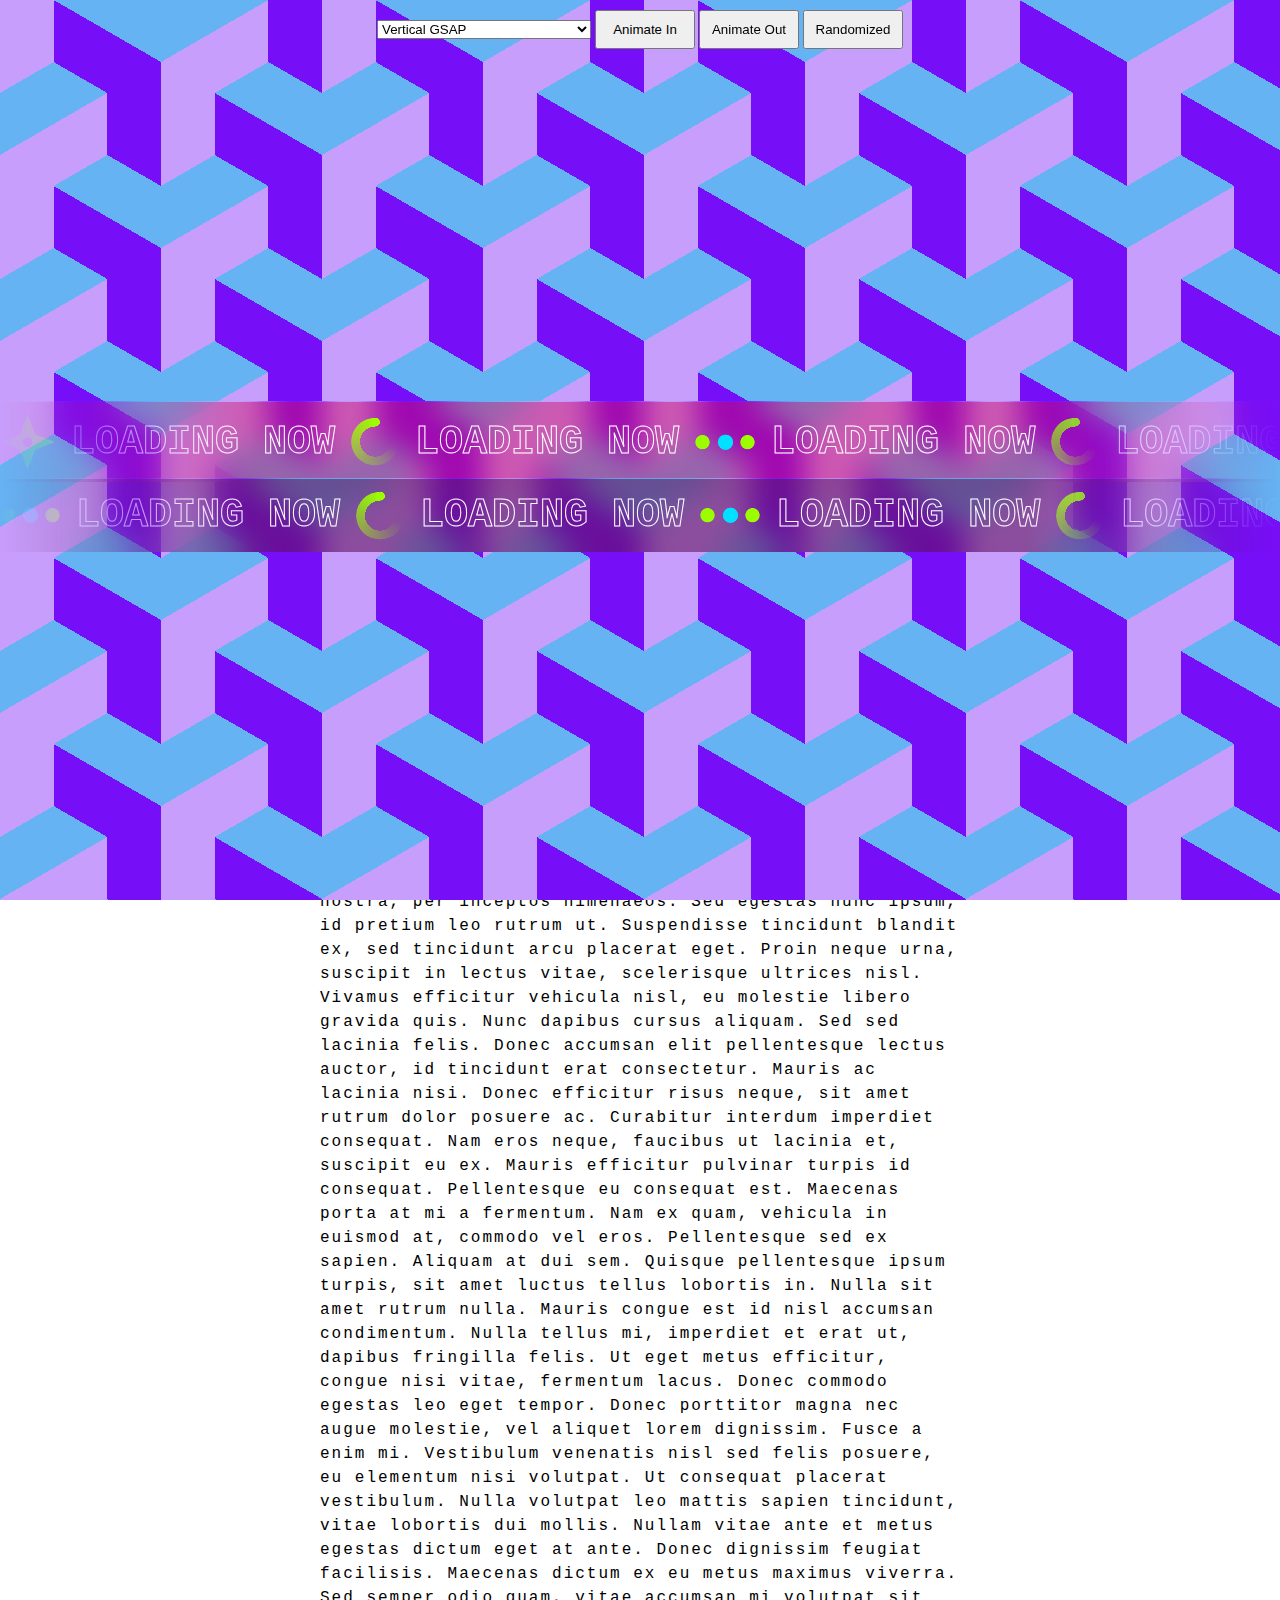
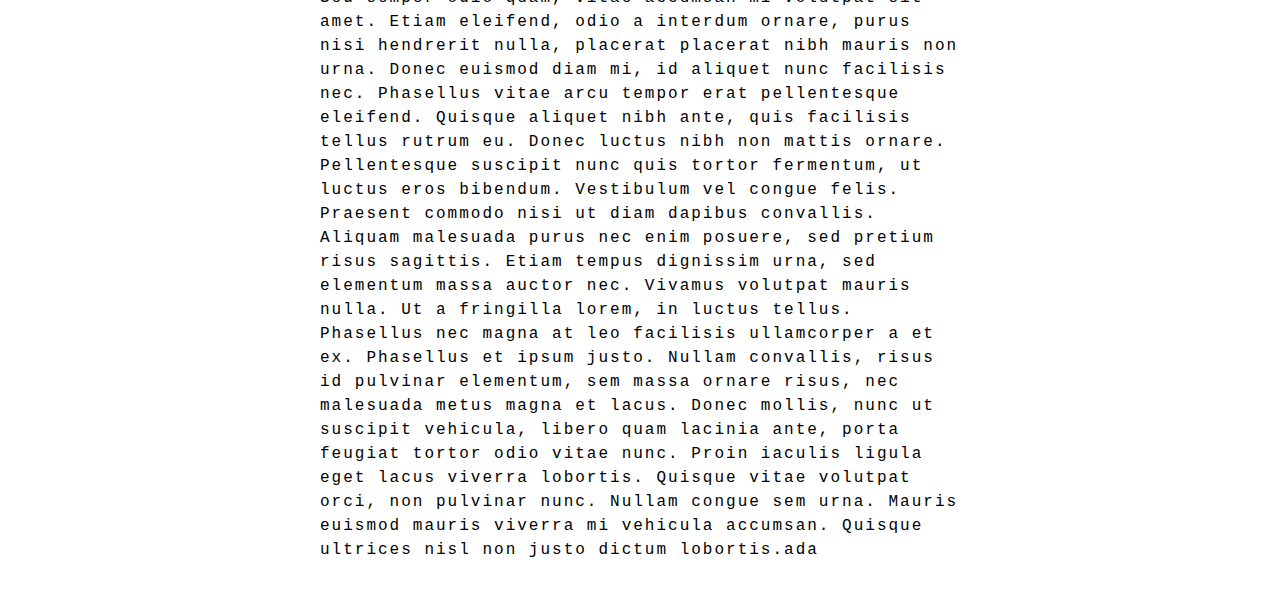
<file: index.html>
<!DOCTYPE html>
<html lang="en">
  <head>
    <meta charset="UTF-8" />
    <meta name="viewport" content="width=device-width, initial-scale=1.0" />
    <title>Document</title>
    <link rel="stylesheet" href="preloader/css/style.css" />
  </head>
  <body>
    <div id="preloader">
      <!-- We will have 5 Layer of Covers , Last Cover is the main preloader cover-->
      <div class="cover-container">
        <div class="cover cover1 design2 color10">
          <section class="marquee1 marquee marquee_performa">
            <ul class="marquee__content">
              <li class="spinner30 spinner"></li>
              <li class="spinner12 spinner"></li>
              <li class="spinner30 spinner"></li>
              <li class="spinner12 spinner"></li>
              <li class="spinner30 spinner"></li>
              <li class="spinner12 spinner"></li>
              <li class="spinner30 spinner"></li>
              <li class="spinner12 spinner"></li>
            </ul>
            <ul aria-hidden="true" class="marquee__content">
              <li class="spinner30 spinner"></li>
              <li class="spinner12 spinner"></li>
              <li class="spinner30 spinner"></li>
              <li class="spinner12 spinner"></li>
              <li class="spinner30 spinner"></li>
              <li class="spinner12 spinner"></li>
              <li class="spinner30 spinner"></li>
              <li class="spinner12 spinner"></li>
            </ul>
          </section>
          <section class="marquee2 marquee marquee_performa marquee--reverse">
            <ul class="marquee__content">
              <li class="spinner30 spinner"></li>
              <li class="spinner12 spinner"></li>
              <li class="spinner30 spinner"></li>
              <li class="spinner12 spinner"></li>
              <li class="spinner30 spinner"></li>
              <li class="spinner12 spinner"></li>
              <li class="spinner30 spinner"></li>
              <li class="spinner12 spinner"></li>
            </ul>
            <ul aria-hidden="true" class="marquee__content">
              <li class="spinner30 spinner"></li>
              <li class="spinner12 spinner"></li>
              <li class="spinner30 spinner"></li>
              <li class="spinner12 spinner"></li>
              <li class="spinner30 spinner"></li>
              <li class="spinner12 spinner"></li>
              <li class="spinner30 spinner"></li>
              <li class="spinner12 spinner"></li>
            </ul>
          </section>
        </div>
      </div>
      <div class="cover-container">
        <div class="cover cover2 design12 color16">
          <section class="marquee1 marquee marquee_performa">
            <ul class="marquee__content">
              <li class="spinner30 spinner"></li>
              <li class="spinner12 spinner"></li>
              <li class="spinner30 spinner"></li>
              <li class="spinner12 spinner"></li>
              <li class="spinner30 spinner"></li>
              <li class="spinner12 spinner"></li>
              <li class="spinner30 spinner"></li>
              <li class="spinner12 spinner"></li>
            </ul>
            <ul aria-hidden="true" class="marquee__content">
              <li class="spinner30 spinner"></li>
              <li class="spinner12 spinner"></li>
              <li class="spinner30 spinner"></li>
              <li class="spinner12 spinner"></li>
              <li class="spinner30 spinner"></li>
              <li class="spinner12 spinner"></li>
              <li class="spinner30 spinner"></li>
              <li class="spinner12 spinner"></li>
            </ul>
          </section>
          <section class="marquee2 marquee marquee_performa marquee--reverse">
            <ul class="marquee__content">
              <li class="spinner30 spinner"></li>
              <li class="spinner12 spinner"></li>
              <li class="spinner30 spinner"></li>
              <li class="spinner12 spinner"></li>
              <li class="spinner30 spinner"></li>
              <li class="spinner12 spinner"></li>
              <li class="spinner30 spinner"></li>
              <li class="spinner12 spinner"></li>
            </ul>
            <ul aria-hidden="true" class="marquee__content">
              <li class="spinner30 spinner"></li>
              <li class="spinner12 spinner"></li>
              <li class="spinner30 spinner"></li>
              <li class="spinner12 spinner"></li>
              <li class="spinner30 spinner"></li>
              <li class="spinner12 spinner"></li>
              <li class="spinner30 spinner"></li>
              <li class="spinner12 spinner"></li>
            </ul>
          </section>
        </div>
      </div>
      <div class="cover-container">
        <div class="cover cover3 design18 color18">
          <section class="marquee1 marquee marquee_performa">
            <ul class="marquee__content">
              <li class="spinner17 spinner"></li>
              <li class="spinner12 spinner"></li>
              <li class="spinner6 spinner"></li>
              <li class="spinner12 spinner"></li>
              <li class="spinner25 spinner"></li>
              <li class="spinner12 spinner"></li>
              <li class="spinner6 spinner"></li>
              <li class="spinner12 spinner"></li>
            </ul>
            <ul aria-hidden="true" class="marquee__content">
              <li class="spinner17 spinner"></li>
              <li class="spinner12 spinner"></li>
              <li class="spinner6 spinner"></li>
              <li class="spinner12 spinner"></li>
              <li class="spinner25 spinner"></li>
              <li class="spinner12 spinner"></li>
              <li class="spinner6 spinner"></li>
              <li class="spinner12 spinner"></li>
            </ul>
          </section>
          <section class="marquee2 marquee marquee_performa marquee--reverse">
            <ul class="marquee__content">
              <li class="spinner17 spinner"></li>
              <li class="spinner12 spinner"></li>
              <li class="spinner6 spinner"></li>
              <li class="spinner12 spinner"></li>
              <li class="spinner25 spinner"></li>
              <li class="spinner12 spinner"></li>
              <li class="spinner6 spinner"></li>
              <li class="spinner12 spinner"></li>
            </ul>
            <ul aria-hidden="true" class="marquee__content">
              <li class="spinner17 spinner"></li>
              <li class="spinner12 spinner"></li>
              <li class="spinner6 spinner"></li>
              <li class="spinner12 spinner"></li>
              <li class="spinner25 spinner"></li>
              <li class="spinner12 spinner"></li>
              <li class="spinner6 spinner"></li>
              <li class="spinner12 spinner"></li>
            </ul>
          </section>
        </div>
      </div>
      <div class="cover-container">
        <div class="cover cover4 design14 color5">
          <section class="marquee1 marquee marquee_performa">
            <ul class="marquee__content">
              <li class="spinner17 spinner"></li>
              <li class="spinner12 spinner"></li>
              <li class="spinner6 spinner"></li>
              <li class="spinner12 spinner"></li>
              <li class="spinner25 spinner"></li>
              <li class="spinner12 spinner"></li>
              <li class="spinner6 spinner"></li>
              <li class="spinner12 spinner"></li>
            </ul>
            <ul aria-hidden="true" class="marquee__content">
              <li class="spinner17 spinner"></li>
              <li class="spinner12 spinner"></li>
              <li class="spinner6 spinner"></li>
              <li class="spinner12 spinner"></li>
              <li class="spinner25 spinner"></li>
              <li class="spinner12 spinner"></li>
              <li class="spinner6 spinner"></li>
              <li class="spinner12 spinner"></li>
            </ul>
          </section>
          <section class="marquee2 marquee marquee_performa marquee--reverse">
            <ul class="marquee__content">
              <li class="spinner17 spinner"></li>
              <li class="spinner12 spinner"></li>
              <li class="spinner6 spinner"></li>
              <li class="spinner12 spinner"></li>
              <li class="spinner25 spinner"></li>
              <li class="spinner12 spinner"></li>
              <li class="spinner6 spinner"></li>
              <li class="spinner12 spinner"></li>
            </ul>
            <ul aria-hidden="true" class="marquee__content">
              <li class="spinner17 spinner"></li>
              <li class="spinner12 spinner"></li>
              <li class="spinner6 spinner"></li>
              <li class="spinner12 spinner"></li>
              <li class="spinner25 spinner"></li>
              <li class="spinner12 spinner"></li>
              <li class="spinner6 spinner"></li>
              <li class="spinner12 spinner"></li>
            </ul>
          </section>
        </div>
      </div>
      <div class="cover-container">
        <div class="cover cover5 design3 color16">
          <section class="marquee1 marquee marquee_performa">
            <ul class="marquee__content">
              <li class="spinner17 spinner"></li>
              <li class="spinner12 spinner"></li>
              <li class="spinner6 spinner"></li>
              <li class="spinner12 spinner"></li>
              <li class="spinner21 spinner"></li>
              <li class="spinner12 spinner"></li>
              <li class="spinner6 spinner"></li>
              <li class="spinner12 spinner"></li>
            </ul>
            <ul aria-hidden="true" class="marquee__content">
              <li class="spinner17 spinner"></li>
              <li class="spinner12 spinner"></li>
              <li class="spinner6 spinner"></li>
              <li class="spinner12 spinner"></li>
              <li class="spinner21 spinner"></li>
              <li class="spinner12 spinner"></li>
              <li class="spinner6 spinner"></li>
              <li class="spinner12 spinner"></li>
            </ul>
          </section>
          <section class="marquee2 marquee marquee_performa marquee--reverse">
            <ul class="marquee__content">
              <li class="spinner21 spinner"></li>
              <li class="spinner12 spinner"></li>
              <li class="spinner6 spinner"></li>
              <li class="spinner12 spinner"></li>
              <li class="spinner21 spinner"></li>
              <li class="spinner12 spinner"></li>
              <li class="spinner6 spinner"></li>
              <li class="spinner12 spinner"></li>
            </ul>
            <ul aria-hidden="true" class="marquee__content">
              <li class="spinner21 spinner"></li>
              <li class="spinner12 spinner"></li>
              <li class="spinner6 spinner"></li>
              <li class="spinner12 spinner"></li>
              <li class="spinner21 spinner"></li>
              <li class="spinner12 spinner"></li>
              <li class="spinner6 spinner"></li>
              <li class="spinner12 spinner"></li>
            </ul>
          </section>
        </div>
      </div>

      <!-- SVG Collection ( We will use GSAP to properly mask our preloader with SVG Below )-->
      <svg id="preloader-svg">
        <mask id="mask-circle-svg">
          <circle
            id="mask-circle1"
            class="mask-circle"
            cx="50vw"
            cy="50vh"
            r="5%"
            fill="none"
            stroke="#FFF"
            stroke-width="10%"
          />
          <circle
            id="mask-circle2"
            class="mask-circle"
            cx="50vw"
            cy="50vh"
            r="15%"
            fill="none"
            stroke="#FFF"
            stroke-width="11%"
          />
          <circle
            id="mask-circle3"
            class="mask-circle"
            cx="50vw"
            cy="50vh"
            r="25%"
            fill="none"
            stroke="#FFF"
            stroke-width="11%"
          />
          <circle
            id="mask-circle4"
            class="mask-circle"
            cx="50vw"
            cy="50vh"
            r="35%"
            fill="none"
            stroke="#FFF"
            stroke-width="11%"
          />
          <circle
            id="mask-circle5"
            class="mask-circle"
            cx="50vw"
            cy="50vh"
            r="45%"
            fill="none"
            stroke="#FFF"
            stroke-width="11%"
          />
          <circle
            id="mask-circle6"
            class="mask-circle"
            cx="50vw"
            cy="50vh"
            r="55%"
            fill="none"
            stroke="#FFF"
            stroke-width="11%"
          />
          <circle
            id="mask-circle7"
            class="mask-circle"
            cx="50vw"
            cy="50vh"
            r="65%"
            fill="none"
            stroke="#FFF"
            stroke-width="11%"
          />
        </mask>

        <mask id="mask-vertical-svg">
           
          <line
            id="mask-vertical1"
            class="mask-vertical"
            x1="5vw"
            y1="0vh"
            x2="5vw"
            y2="100vh"
            stroke="#FFF"
            stroke-width="10.1vw"
          />
          <line
            id="mask-vertical2"
            class="mask-vertical"
            x1="15vw"
            y1="0vh"
            x2="15vw"
            y2="100vh"
            stroke="#FFF"
            stroke-width="10.1vw"
          />
          <line
            id="mask-vertical3"
            class="mask-vertical"
            x1="25vw"
            y1="0vh"
            x2="25vw"
            y2="100vh"
            stroke="#FFF"
            stroke-width="10.1vw"
          />
          <line
            id="mask-vertical4"
            class="mask-vertical"
            x1="35vw"
            y1="0vh"
            x2="35vw"
            y2="100vh"
            stroke="#FFF"
            stroke-width="10.1vw"
          />
          <line
            id="mask-vertical5"
            class="mask-vertical"
            x1="45vw"
            y1="0vh"
            x2="45vw"
            y2="100vh"
            stroke="#FFF"
            stroke-width="10.1vw"
          />
          <line
            id="mask-vertical6"
            class="mask-vertical"
            x1="55vw"
            y1="0vh"
            x2="55vw"
            y2="100vh"
            stroke="#FFF"
            stroke-width="10.1vw"
          />
          <line
            id="mask-vertical7"
            class="mask-vertical"
            x1="65vw"
            y1="0vh"
            x2="65vw"
            y2="100vh"
            stroke="#FFF"
            stroke-width="10.1vw"
          />
          <line
            id="mask-vertical8"
            class="mask-vertical"
            x1="75vw"
            y1="0vh"
            x2="75vw"
            y2="100vh"
            stroke="#FFF"
            stroke-width="10.1vw"
          />
          <line
            id="mask-vertical9"
            class="mask-vertical"
            x1="85vw"
            y1="0vh"
            x2="85vw"
            y2="100vh"
            stroke="#FFF"
            stroke-width="10.1vw"
          />
          <line
            id="mask-vertical10"
            class="mask-vertical"
            x1="95vw"
            y1="0vh"
            x2="95vw"
            y2="100vh"
            stroke="#FFF"
            stroke-width="10.1vw"
          />
        </mask>

        <mask id="mask-horizontal-svg">
          <line
            id="mask-horizontal1"
            class="mask-horizontal"
            x1="0vw"
            y1="5vh"
            x2="100vw"
            y2="5vh"
            stroke="#FFF"
            stroke-width="10.1vh"
          />
          <line
            id="mask-horizontal2"
            class="mask-horizontal"
            x1="0vw"
            y1="15vh"
            x2="100vw"
            y2="15vh"
            stroke="#FFF"
            stroke-width="10.1vh"
          />
          <line
            id="mask-horizontal3"
            class="mask-horizontal"
            x1="0vw"
            y1="25vh"
            x2="100vw"
            y2="25vh"
            stroke="#FFF"
            stroke-width="10.1vh"
          />
          <line
            id="mask-horizontal4"
            class="mask-horizontal"
            x1="0vw"
            y1="35vh"
            x2="100vw"
            y2="35vh"
            stroke="#FFF"
            stroke-width="10.1vh"
          />
          <line
            id="mask-horizontal5"
            class="mask-horizontal"
            x1="0vw"
            y1="45vh"
            x2="100vw"
            y2="45vh"
            stroke="#FFF"
            stroke-width="10.1vh"
          />
          <line
            id="mask-horizontal6"
            class="mask-horizontal"
            x1="0vw"
            y1="55vh"
            x2="100vw"
            y2="55vh"
            stroke="#FFF"
            stroke-width="10.1vh"
          />
          <line
            id="mask-horizontal7"
            class="mask-horizontal"
            x1="0vw"
            y1="65vh"
            x2="100vw"
            y2="65vh"
            stroke="#FFF"
            stroke-width="10.1vh"
          />
          <line
            id="mask-horizontal8"
            class="mask-horizontal"
            x1="0vw"
            y1="75vh"
            x2="100vw"
            y2="75vh"
            stroke="#FFF"
            stroke-width="10.1vh"
          />
          <line
            id="mask-horizontal9"
            class="mask-horizontal"
            x1="0vw"
            y1="85vh"
            x2="100vw"
            y2="85vh"
            stroke="#FFF"
            stroke-width="10.1vh"
          />
          <line
            id="mask-horizontal10"
            class="mask-horizontal"
            x1="0vw"
            y1="95vh"
            x2="100vw"
            y2="95vh"
            stroke="#FFF"
            stroke-width="10.1vh"
          />
        </mask>

        <mask id="mask-diagonal-left-svg">
          <line
            id="mask-diagonal-left1"
            class="mask-diagonal-left"
            x1="-5vw"
            y1="90vh"
            x2="10vw"
            y2="105vh"
            stroke="#FFF"
            stroke-width="10vw"
          />
          <line
            id="mask-diagonal-left2"
            class="mask-diagonal-left"
            x1="-5vw"
            y1="80vh"
            x2="20vw"
            y2="105vh"
            stroke="#FFF"
            stroke-width="10vw"
          />
          <line
            id="mask-diagonal-left3"
            class="mask-diagonal-left"
            x1="-5vw"
            y1="70vh"
            x2="30vw"
            y2="105vh"
            stroke="#FFF"
            stroke-width="10vw"
          />
          <line
            id="mask-diagonal-left4"
            class="mask-diagonal-left"
            x1="-5vw"
            y1="60vh"
            x2="40vw"
            y2="105vh"
            stroke="#FFF"
            stroke-width="10vw"
          />
          <line
            id="mask-diagonal-left5"
            class="mask-diagonal-left"
            x1="-5vw"
            y1="50vh"
            x2="50vw"
            y2="105vh"
            stroke="#FFF"
            stroke-width="10vw"
          />
          <line
            id="mask-diagonal-left6"
            class="mask-diagonal-left"
            x1="-5vw"
            y1="40vh"
            x2="60vw"
            y2="105vh"
            stroke="#FFF"
            stroke-width="10vw"
          />
          <line
            id="mask-diagonal-left7"
            class="mask-diagonal-left"
            x1="-5vw"
            y1="30vh"
            x2="70vw"
            y2="105vh"
            stroke="#FFF"
            stroke-width="10vw"
          />
          <line
            id="mask-diagonal-left8"
            class="mask-diagonal-left"
            x1="-5vw"
            y1="20vh"
            x2="80vw"
            y2="105vh"
            stroke="#FFF"
            stroke-width="10vw"
          />
          <line
            id="mask-diagonal-left9"
            class="mask-diagonal-left"
            x1="-5vw"
            y1="10vh"
            x2="90vw"
            y2="105vh"
            stroke="#FFF"
            stroke-width="10vw"
          />
          <line
            id="mask-diagonal-left10"
            class="mask-diagonal-left"
            x1="-5vw"
            y1="0vh"
            x2="100vw"
            y2="105vh"
            stroke="#FFF"
            stroke-width="10vw"
          />
          <line
            id="mask-diagonal-left11"
            class="mask-diagonal-left"
            x1="0vw"
            y1="-5vh"
            x2="105vw"
            y2="100vh"
            stroke="#FFF"
            stroke-width="10vw"
          />
          <line
            id="mask-diagonal-left12"
            class="mask-diagonal-left"
            x1="10vw"
            y1="-5vh"
            x2="105vw"
            y2="90vh"
            stroke="#FFF"
            stroke-width="10vw"
          />
          <line
            id="mask-diagonal-left13"
            class="mask-diagonal-left"
            x1="20vw"
            y1="-5vh"
            x2="105vw"
            y2="80vh"
            stroke="#FFF"
            stroke-width="10vw"
          />
          <line
            id="mask-diagonal-left14"
            class="mask-diagonal-left"
            x1="30vw"
            y1="-5vh"
            x2="105vw"
            y2="70vh"
            stroke="#FFF"
            stroke-width="10vw"
          />
          <line
            id="mask-diagonal-left15"
            class="mask-diagonal-left"
            x1="40vw"
            y1="-5vh"
            x2="105vw"
            y2="60vh"
            stroke="#FFF"
            stroke-width="10vw"
          />
          <line
            id="mask-diagonal-left16"
            class="mask-diagonal-left"
            x1="50vw"
            y1="-5vh"
            x2="105vw"
            y2="50vh"
            stroke="#FFF"
            stroke-width="10vw"
          />
          <line
            id="mask-diagonal-left17"
            class="mask-diagonal-left"
            x1="60vw"
            y1="-5vh"
            x2="105vw"
            y2="40vh"
            stroke="#FFF"
            stroke-width="10vw"
          />
          <line
            id="mask-diagonal-left18"
            class="mask-diagonal-left"
            x1="70vw"
            y1="-5vh"
            x2="105vw"
            y2="30vh"
            stroke="#FFF"
            stroke-width="10vw"
          />
          <line
            id="mask-diagonal-left19"
            class="mask-diagonal-left"
            x1="80vw"
            y1="-5vh"
            x2="105vw"
            y2="20vh"
            stroke="#FFF"
            stroke-width="10vw"
          />
          <line
            id="mask-diagonal-left20"
            class="mask-diagonal-left"
            x1="90vw"
            y1="-5vh"
            x2="105vw"
            y2="10vh"
            stroke="#FFF"
            stroke-width="10vw"
          />
        </mask>

        <!-- Jelek Neh Animasi Diagonal Right ( Jgn Pakai )-->
        <mask id="mask-diagonal-right-svg">
          <line
            id="mask-diagonal-right1"
            class="mask-diagonal-right"
            x1="-5vw"
            y1="10vh"
            x2="105vw"
            y2="-100vh"
            stroke="#FFF"
            stroke-width="10vw"
          />
          <line
            id="mask-diagonal-right2"
            class="mask-diagonal-right"
            x1="-5vw"
            y1="20vh"
            x2="105vw"
            y2="-90vh"
            stroke="#FFF"
            stroke-width="10vw"
          />
          <line
            id="mask-diagonal-right3"
            class="mask-diagonal-right"
            x1="-5vw"
            y1="30vh"
            x2="105vw"
            y2="-80vh"
            stroke="#FFF"
            stroke-width="10vw"
          />
          <line
            id="mask-diagonal-right4"
            class="mask-diagonal-right"
            x1="-5vw"
            y1="40vh"
            x2="105vw"
            y2="-70vh"
            stroke="#FFF"
            stroke-width="10vw"
          />
          <line
            id="mask-diagonal-right5"
            class="mask-diagonal-right"
            x1="-5vw"
            y1="50vh"
            x2="105vw"
            y2="-60vh"
            stroke="#FFF"
            stroke-width="10vw"
          />
          <line
            id="mask-diagonal-right6"
            class="mask-diagonal-right"
            x1="-5vw"
            y1="60vh"
            x2="105vw"
            y2="-50vh"
            stroke="#FFF"
            stroke-width="10vw"
          />
          <line
            id="mask-diagonal-right7"
            class="mask-diagonal-right"
            x1="-5vw"
            y1="70vh"
            x2="105vw"
            y2="-40vh"
            stroke="#FFF"
            stroke-width="10vw"
          />
          <line
            id="mask-diagonal-right8"
            class="mask-diagonal-right"
            x1="-5vw"
            y1="80vh"
            x2="105vw"
            y2="-30vh"
            stroke="#FFF"
            stroke-width="10vw"
          />
          <line
            id="mask-diagonal-right9"
            class="mask-diagonal-right"
            x1="-5vw"
            y1="90vh"
            x2="105vw"
            y2="-20vh"
            stroke="#FFF"
            stroke-width="10vw"
          />
          <line
            id="mask-diagonal-right10"
            class="mask-diagonal-right"
            x1="-5vw"
            y1="100vh"
            x2="105vw"
            y2="-10vh"
            stroke="#FFF"
            stroke-width="10vw"
          />
          <line
            id="mask-diagonal-right11"
            class="mask-diagonal-right"
            x1="-5vw"
            y1="110vh"
            x2="105vw"
            y2="0vh"
            stroke="#FFF"
            stroke-width="10vw"
          />
          <line
            id="mask-diagonal-right12"
            class="mask-diagonal-right"
            x1="-5vw"
            y1="120vh"
            x2="105vw"
            y2="10vh"
            stroke="#FFF"
            stroke-width="10vw"
          />
          <line
            id="mask-diagonal-right13"
            class="mask-diagonal-right"
            x1="-5vw"
            y1="130vh"
            x2="105vw"
            y2="20vh"
            stroke="#FFF"
            stroke-width="10vw"
          />
          <line
            id="mask-diagonal-right14"
            class="mask-diagonal-right"
            x1="-5vw"
            y1="140vh"
            x2="105vw"
            y2="30vh"
            stroke="#FFF"
            stroke-width="10vw"
          />
          <line
            id="mask-diagonal-right15"
            class="mask-diagonal-right"
            x1="-5vw"
            y1="150vh"
            x2="105vw"
            y2="40vh"
            stroke="#FFF"
            stroke-width="10vw"
          />
          <line
            id="mask-diagonal-right16"
            class="mask-diagonal-right"
            x1="-5vw"
            y1="160vh"
            x2="105vw"
            y2="50vh"
            stroke="#FFF"
            stroke-width="10vw"
          />
          <line
            id="mask-diagonal-right17"
            class="mask-diagonal-right"
            x1="-5vw"
            y1="170vh"
            x2="105vw"
            y2="60vh"
            stroke="#FFF"
            stroke-width="10vw"
          />
          <line
            id="mask-diagonal-right18"
            class="mask-diagonal-right"
            x1="-5vw"
            y1="180vh"
            x2="105vw"
            y2="70vh"
            stroke="#FFF"
            stroke-width="10vw"
          />
          <line
            id="mask-diagonal-right19"
            class="mask-diagonal-right"
            x1="-5vw"
            y1="190vh"
            x2="105vw"
            y2="80vh"
            stroke="#FFF"
            stroke-width="10vw"
          />
          <line
            id="mask-diagonal-right20"
            class="mask-diagonal-right"
            x1="-5vw"
            y1="200vh"
            x2="105vw"
            y2="90vh"
            stroke="#FFF"
            stroke-width="10vw"
          />
        </mask>
      </svg>
    </div>

    <div id="container">
      <div id="content">
        Taufik Lorem ipsum dolor sit amet, consectetur adipiscing elit.
        Curabitur magna leo, ornare eu placerat eu, vulputate ut nibh. Sed
        congue tristique leo vel aliquet. Nunc at faucibus sem. Suspendisse et
        mi leo. Pellentesque vel lobortis neque. Donec sit amet ultrices metus.
        Morbi rhoncus velit non ipsum elementum, quis consequat nulla consequat.
        Donec sit amet pellentesque lectus. Nunc a pretium erat. Proin non elit
        quis lacus varius porta. Maecenas pretium auctor sapien, id tempor quam
        tincidunt vitae. Aenean elementum malesuada odio nec tristique. Etiam ac
        nulla odio. In vehicula mollis tempor. Nulla nisi est, efficitur vitae
        ultricies id, volutpat vitae nulla. Maecenas tristique neque eu ipsum
        fermentum euismod. Donec sit amet blandit diam. Lorem ipsum dolor sit
        amet, consectetur adipiscing elit. Cras imperdiet nisl vel faucibus
        accumsan. Sed elementum nunc at leo lacinia, eu imperdiet erat lacinia.
        Vestibulum a dolor sit amet diam feugiat rutrum a vitae est. Vestibulum
        blandit fermentum purus id efficitur. Lorem ipsum dolor sit amet,
        consectetur adipiscing elit. Suspendisse potenti. Praesent et vehicula
        dui. Vivamus sollicitudin maximus egestas. Maecenas euismod dignissim
        odio, ut vulputate justo porttitor vitae. Donec bibendum metus ac
        porttitor elementum. Suspendisse potenti. Etiam pulvinar lectus et
        consequat faucibus. Phasellus molestie, leo at mollis placerat, metus
        ligula semper diam, id mattis purus tortor et dolor. Donec aliquet velit
        at vulputate convallis. Morbi sit amet egestas ex. Quisque tristique
        nulla nec pulvinar tempor. Nullam blandit tortor vel velit accumsan
        pretium. Vivamus mauris felis, placerat id felis non, congue vestibulum
        lorem. Nulla vel tincidunt tellus. Aenean varius dapibus lacus, nec
        finibus elit tristique sed. Class aptent taciti sociosqu ad litora
        torquent per conubia nostra, per inceptos himenaeos. Sed egestas nunc
        ipsum, id pretium leo rutrum ut. Suspendisse tincidunt blandit ex, sed
        tincidunt arcu placerat eget. Proin neque urna, suscipit in lectus
        vitae, scelerisque ultrices nisl. Vivamus efficitur vehicula nisl, eu
        molestie libero gravida quis. Nunc dapibus cursus aliquam. Sed sed
        lacinia felis. Donec accumsan elit pellentesque lectus auctor, id
        tincidunt erat consectetur. Mauris ac lacinia nisi. Donec efficitur
        risus neque, sit amet rutrum dolor posuere ac. Curabitur interdum
        imperdiet consequat. Nam eros neque, faucibus ut lacinia et, suscipit eu
        ex. Mauris efficitur pulvinar turpis id consequat. Pellentesque eu
        consequat est. Maecenas porta at mi a fermentum. Nam ex quam, vehicula
        in euismod at, commodo vel eros. Pellentesque sed ex sapien. Aliquam at
        dui sem. Quisque pellentesque ipsum turpis, sit amet luctus tellus
        lobortis in. Nulla sit amet rutrum nulla. Mauris congue est id nisl
        accumsan condimentum. Nulla tellus mi, imperdiet et erat ut, dapibus
        fringilla felis. Ut eget metus efficitur, congue nisi vitae, fermentum
        lacus. Donec commodo egestas leo eget tempor. Donec porttitor magna nec
        augue molestie, vel aliquet lorem dignissim. Fusce a enim mi. Vestibulum
        venenatis nisl sed felis posuere, eu elementum nisi volutpat. Ut
        consequat placerat vestibulum. Nulla volutpat leo mattis sapien
        tincidunt, vitae lobortis dui mollis. Nullam vitae ante et metus egestas
        dictum eget at ante. Donec dignissim feugiat facilisis. Maecenas dictum
        ex eu metus maximus viverra. Sed semper odio quam, vitae accumsan mi
        volutpat sit amet. Etiam eleifend, odio a interdum ornare, purus nisi
        hendrerit nulla, placerat placerat nibh mauris non urna. Donec euismod
        diam mi, id aliquet nunc facilisis nec. Phasellus vitae arcu tempor erat
        pellentesque eleifend. Quisque aliquet nibh ante, quis facilisis tellus
        rutrum eu. Donec luctus nibh non mattis ornare. Pellentesque suscipit
        nunc quis tortor fermentum, ut luctus eros bibendum. Vestibulum vel
        congue felis. Praesent commodo nisi ut diam dapibus convallis. Aliquam
        malesuada purus nec enim posuere, sed pretium risus sagittis. Etiam
        tempus dignissim urna, sed elementum massa auctor nec. Vivamus volutpat
        mauris nulla. Ut a fringilla lorem, in luctus tellus. Phasellus nec
        magna at leo facilisis ullamcorper a et ex. Phasellus et ipsum justo.
        Nullam convallis, risus id pulvinar elementum, sem massa ornare risus,
        nec malesuada metus magna et lacus. Donec mollis, nunc ut suscipit
        vehicula, libero quam lacinia ante, porta feugiat tortor odio vitae
        nunc. Proin iaculis ligula eget lacus viverra lobortis. Quisque vitae
        volutpat orci, non pulvinar nunc. Nullam congue sem urna. Mauris euismod
        mauris viverra mi vehicula accumsan. Quisque ultrices nisl non justo
        dictum lobortis.ada
      </div>
    </div>

    <div id="control">
      <div class="button-container">
        <select
          name="animation"
          id="animationSelection"
          onchange="animationChange(this.value)"
        >
          <optgroup label="Keyframe Animation">
            <option value="chevron">Chevron Right</option>
            <option value="chevron-left">Chevron Left</option>
            <option value="chevron2">Chevron 2 Right</option>
            <option value="chevron2-left">Chevron 2 Left</option>
            <option value="circle">Circle</option>
            <option value="box">Box ( Mirip Horizontal GSAP )</option>
          </optgroup>
          <optgroup label="GSAP Animation">
            <option value="circle-gsap">Circle GSAP</option>
            <option value="vertical-gsap" selected="selected">
              Vertical GSAP
            </option>
            <option value="horizontal-gsap">Horizontal GSAP</option>
            <option value="diagonal-left-gsap">Diagonal Left GSAP</option>
            <option value="diagonal-right-gsap">Diagonal Right GSAP</option>
          </optgroup>
        </select>
        <button onclick="animateIn()">Animate In</button>
        <button onclick="animateOut()">Animate Out</button>
        <button onclick="toggle()">Randomized</button>
      </div>
    </div>

    <script src="https://www.umkm1.v3.ptikt.com/~sjs/gsap3/gsap.min.js"></script>
    <script src="https://www.umkm1.v3.ptikt.com/~sjs/gsap3/DrawSVGPlugin.min.js"></script>
    <script src="preloader/js/script.js"></script>
  </body>
</html>
</file>
<file: preloader/css/style.css>
* {
  margin: 0px;
  padding: 0px;
  position: relative;
}

/*======================== Marquee Pure CSS ============================ */

/* Marquee Design */
.marquee1 {
  top: 50%;
  transform: translate(0%, -60%);
  background: var(--text-bg-c);
  padding: 1% 0 1% 0;
 
}
.marquee2 {
  top: 50%;
  transform: translate(0%, 39%);
  background: var(--text-bg-d);
  padding: 1% 0 1% 0;

}
.marquee__content > li.text {
  flex: 0 0 auto;
  margin: 2px;
  padding: 0.825rem 1.725rem;
  border-radius: 5rem;
  text-align: center;
  /* border:1px solid #6CCEB090; */
  font-size: 1.25rem;
  font-family: "Hanken Grotesk", sans-serif;
  font-weight: 600;
}

/* marquee backdrop blur */
.marquee_performa {
  backdrop-filter: blur(15px);
}

.marquee {
  width: 100%;
  mask-image: linear-gradient(
    to right,
    hsl(0 0% 0% / 0),
    hsl(0 0% 0% / 1) 20%,
    hsl(0 0% 0% / 1) 80%,
    hsl(0 0% 0% / 0)
  );
}

/* Marquee SETUP CSS */
.marquee {
  --gap: 1rem;
  position: absolute;
  display: flex;
  overflow: hidden;
  user-select: none;
  gap: var(--gap);
}

.marquee__content {
  flex-shrink: 0;
  display: flex;
  justify-content: space-around;
  gap: var(--gap);
  min-width: 100%;
  list-style-type: none;
  align-items: center;
}

/* Marquee Animation & Reverse animation */
@keyframes marquee_scroll {
  from {
    transform: translateX(0);
  }
  to {
    transform: translateX(calc(-100% - var(--gap)));
  }
}
.marquee__content {
  animation: marquee_scroll 20s linear infinite;
}
.marquee--reverse .marquee__content {
  animation-direction: reverse;
}

/*======================== Spinner CSS ==================================*/

/* Spinner 1 */
.spinner1 {
  width: 38px;
  height: 38px;
  border-radius: 50%;
  border: 5px solid;
  border-color: var(--preloader-c1);
  border-right-color: var(--preloader-c2);
  animation: spinner1 1s infinite linear;
}

@keyframes spinner1 {
  to {
    transform: rotate(1turn);
  }
}

/* Spinner 2 */
.spinner2 {
  width: 48px;
  height: 48px;
  display: grid;
  animation: spinner2 4s infinite;
}

.spinner2::before,
.spinner2::after {
  content: "";
  grid-area: 1/1;
  border: 5px solid;
  border-radius: 50%;
  border-color: var(--preloader-c1) var(--preloader-c1) #0000 #0000;
  mix-blend-mode: darken;
  animation: spinner2 1s infinite linear;
}

.spinner2::after {
  border-color: #0000 #0000 var(--preloader-c2) var(--preloader-c2);
  animation-direction: reverse;
}

@keyframes spinner2 {
  100% {
    transform: rotate(1turn);
  }
}

.spinner3 {
  width: 48px;
  height: 48px;
  border-radius: 50%;
  padding: 6.7px;
  background: conic-gradient(
        from 135deg at top,
        var(--preloader-c1) 90deg,
        #0000 0
      )
      0 calc(50% - 4.5px) / 19px 9.5px,
    radial-gradient(
        farthest-side at bottom left,
        #0000 calc(100% - 6.7px),
        var(--preloader-c1) calc(100% - 5.6px) 99%,
        #0000
      )
      top right/50% 50% content-box content-box,
    radial-gradient(
        farthest-side at top,
        #0000 calc(100% - 6.7px),
        var(--preloader-c1) calc(100% - 5.6px) 99%,
        #0000
      )
      bottom / 100% 50% content-box content-box;
  background-repeat: no-repeat;
  animation: spinner3 1s infinite linear;
}

@keyframes spinner3 {
  100% {
    transform: rotate(1turn);
  }
}

.spinner4 {
  width: 44px;
  height: 44px;
  border-radius: 50%;
  background: var(--preloader-c1);
  -webkit-mask: radial-gradient(
    circle closest-side at 50% 40%,
    #0000 94%,
    #000
  );
  transform-origin: 50% 40%;
  animation: spinner4 1s infinite linear;
}

@keyframes spinner4 {
  100% {
    transform: rotate(1turn);
  }
}

.spinner5 {
  --s: 9px;
  width: 48px;
  height: 48px;
  background: var(--preloader-c1);
  border-radius: 50%;
  animation: spinner5 2s infinite linear;
  clip-path: polygon(
    0 0,
    calc(50% - var(--s)) 0,
    50% var(--s),
    calc(50% + var(--s)) 0,
    100% 0,
    100% calc(50% - var(--s)),
    calc(100% - var(--s)) 50%,
    100% calc(50% + var(--s)),
    100% 100%,
    calc(50% + var(--s)) 100%,
    50% calc(100% - var(--s)),
    calc(50% - var(--s)) 100%,
    0 100%,
    0 calc(50% + var(--s)),
    var(--s) 50%,
    0 calc(50% - var(--s))
  );
}

@keyframes spinner5 {
  100% {
    transform: rotate(1turn);
  }
}

.spinner6 {
  width: 48px;
  height: 48px;
  border-radius: 50%;
  background: radial-gradient(farthest-side, var(--preloader-c1) 94%, #0000)
      top/9px 9px no-repeat,
    conic-gradient(#0000 30%, var(--preloader-c1));
  -webkit-mask: radial-gradient(farthest-side, #0000 calc(100% - 9px), #000 0);
  animation: spinner6 1s infinite linear;
}

@keyframes spinner6 {
  100% {
    transform: rotate(1turn);
  }
}


.spinner7 {
  --d: 18px;
  width: 2px;
  height: 2px;
  border-radius: 50%;
  color: var(--preloader-c1);
  box-shadow: calc(1 * var(--d)) calc(0 * var(--d)) 0 0,
    calc(0.707 * var(--d)) calc(0.707 * var(--d)) 0 1px,
    calc(0 * var(--d)) calc(1 * var(--d)) 0 2px,
    calc(-0.707 * var(--d)) calc(0.707 * var(--d)) 0 3px,
    calc(-1 * var(--d)) calc(0 * var(--d)) 0 4px,
    calc(-0.707 * var(--d)) calc(-0.707 * var(--d)) 0 5px,
    calc(0 * var(--d)) calc(-1 * var(--d)) 0 6px;
  animation: l27 1s infinite steps(8);
}
@keyframes l27 {
  100% {
    transform: rotate(1turn);
  }
}


.spinner8 {
  height: 40px;
  aspect-ratio: 1.5;
  --c: no-repeat linear-gradient(var(--preloader-c1) 0 0);
  --d: no-repeat linear-gradient(var(--preloader-c2) 0 0);
  --e: no-repeat linear-gradient(var(--preloader-c3) 0 0);
  background: var(--c), var(--d), var(--e), var(--c);
  background-size: 33.4% 50%;
  animation: l3 2s infinite linear;
}
@keyframes l3 {
  0% {
    background-position: 0 0, 50% 0, 0 100%, 50% 100%;
  }
  12.5% {
    background-position: 0 0, 100% 0, 0 100%, 50% 100%;
  }
  25% {
    background-position: 50% 0, 100% 0, 0 100%, 50% 100%;
  }
  37.5% {
    background-position: 50% 0, 100% 0, 0 100%, 100% 100%;
  }
  50% {
    background-position: 50% 0, 100% 0, 50% 100%, 100% 100%;
  }
  62.5% {
    background-position: 0 0, 100% 0, 50% 100%, 100% 100%;
  }
  75% {
    background-position: 0 0, 50% 0, 50% 100%, 100% 100%;
  }
  87.5% {
    background-position: 0 0, 50% 0, 0 100%, 100% 100%;
  }
  100% {
    background-position: 0 0, 50% 0, 0 100%, 50% 100%;
  }
}

.spinner9 {
  width: 45px;
  aspect-ratio: 1;
  border-radius: 50%;
  animation: l11 2s infinite;
}
@keyframes l11 {
  0% {
    background: conic-gradient(var(--preloader-c1) 0, #0000 0);
  }
  12.5% {
    background: conic-gradient(var(--preloader-c1) 45deg, #0000 46deg);
  }
  25% {
    background: conic-gradient(var(--preloader-c1) 90deg, #0000 91deg);
  }
  37.5% {
    background: conic-gradient(var(--preloader-c1) 135deg, #0000 136deg);
  }
  50% {
    background: conic-gradient(var(--preloader-c1) 180deg, #0000 181deg);
  }
  62.5% {
    background: conic-gradient(var(--preloader-c1) 225deg, #0000 226deg);
  }
  75% {
    background: conic-gradient(var(--preloader-c1) 270deg, #0000 271deg);
  }
  87.5% {
    background: conic-gradient(var(--preloader-c1) 315deg, #0000 316deg);
  }
  100% {
    background: conic-gradient(var(--preloader-c1) 360deg, #0000 360deg);
  }
}

.spinner10 {
  width: 50px;
  aspect-ratio: 1;
  --c: no-repeat radial-gradient(farthest-side, var(--preloader-c1) 92%, #0000);
  background: var(--c) 50% 0, var(--c) 50% 100%, var(--c) 100% 50%,
    var(--c) 0 50%;
  background-size: 10px 10px;
  animation: l18 1s infinite;
  position: relative;
}
.spinner10::before {
  content: "";
  position: absolute;
  inset: 0;
  margin: 3px;
  background: repeating-conic-gradient(#0000 0 35deg, var(--preloader-c1) 0 90deg);
  -webkit-mask: radial-gradient(farthest-side, #0000 calc(100% - 3px), #000 0);
  border-radius: 50%;
}
@keyframes l18 {
  100% {
    transform: rotate(0.5turn);
  }
}

.spinner11 {
  width: fit-content;
  font-size: 40px;
  font-family: monospace;
  font-weight: bold;
  text-transform: uppercase;
  color: #0000;
  -webkit-text-stroke: 1px var(--preloader-c1);
  --g: conic-gradient(var(--preloader-c1) 0 0) no-repeat text;
  background: var(--g) 0, var(--g) 1ch, var(--g) 2ch, var(--g) 3ch, var(--g) 4ch,
    var(--g) 5ch, var(--g) 6ch, var(--g) 7ch, var(--g) 8ch, var(--g) 9ch, var(--g) 10ch;
  background-position-y: 100%;
  animation: l19 1.5s linear infinite alternate;
}
.spinner11:before {
  content: "Please wait";
}

.spinner12 {
  width: fit-content;
  font-size: 40px;
  font-family: monospace;
  font-weight: bold;
  text-transform: uppercase;
  color: #0000;
  -webkit-text-stroke: 1px var(--text-c);
  background: linear-gradient(
      90deg,
      #0000 33%,
      var(--text-c) 0 67%,
      #0000 0
    )
    100%/300% 100% no-repeat text;
  animation: l12 4s steps(14) infinite;
}
.spinner12:before {
  content: "Loading Now";
}
@keyframes l12 {
  to {
    background-position: 0;
  }
}

@keyframes l19 {
  0% {
    background-size: 1ch 0, 1ch 0, 1ch 0, 1ch 0, 1ch 0, 1ch 0, 1ch 0;
  }
  25% {
    background-size: 1ch 100%, 1ch 50%, 1ch 0, 1ch 0, 1ch 0, 1ch 50%, 1ch 100%;
  }
  50% {
    background-size: 1ch 100%, 1ch 100%, 1ch 50%, 1ch 0, 1ch 50%, 1ch 100%,
      1ch 100%;
  }
  75% {
    background-size: 1ch 100%, 1ch 100%, 1ch 100%, 1ch 50%, 1ch 100%, 1ch 100%,
      1ch 100%;
  }
  to {
    background-size: 1ch 100%, 1ch 100%, 1ch 100%, 1ch 100%, 1ch 100%, 1ch 100%,
      1ch 100%;
  }
}

.spinner13 {
  width: 40px;
  aspect-ratio: 1;
  animation: l5-0 1s infinite steps(1);
}
.spinner13::before,
.spinner13::after {
  content: "";
  position: absolute;
  inset: 0 50% 50% 0;
  transform-origin: bottom right;
  animation: l5-1 0.5s infinite linear alternate,
    l5-2 0.5s infinite steps(1) alternate;
}
.spinner13::after {
  --s: -1, -1;
}
@keyframes l5-0 {
  0% {
    transform: scale(1, 1) rotate(0deg);
  }
  50% {
    transform: scale(1, -1) rotate(90deg);
  }
}

@keyframes l5-1 {
  0% {
    transform: scale(var(--s, 1)) perspective(150px) rotateX(0deg);
  }
  100% {
    transform: scale(var(--s, 1)) perspective(150px) rotateX(180deg);
  }
}
@keyframes l5-2 {
  0% {
    background: var(--preloader-c1);
  }
  50% {
    background: var(--preloader-c2);
  }
}

.spinner14 {
  width: 80px;
  height: 40px;
  --g: radial-gradient(
      farthest-side,
      #0000 calc(95% - 3px),
      var(--preloader-c1) calc(100% - 3px) 98%,
      #0000 101%
    )
    no-repeat;
  background: var(--g), var(--g), var(--g);
  background-size: 20px 20px;
  animation: l9 1s infinite alternate;
}
@keyframes l9 {
  0% {
    background-position: 0 50%, 50% 50%, 100% 50%;
  }
  20% {
    background-position: 0 0, 50% 50%, 100% 50%;
  }
  40% {
    background-position: 0 100%, 50% 0, 100% 50%;
  }
  60% {
    background-position: 0 50%, 50% 100%, 100% 0;
  }
  80% {
    background-position: 0 50%, 50% 50%, 100% 100%;
  }
  100% {
    background-position: 0 50%, 50% 50%, 100% 50%;
  }
}

.spinner15 {
  width: 50px;
  aspect-ratio: 1;
  position: relative;
}
.spinner15:before,
.spinner15:after {
  content: "";
  position: absolute;
  border-radius: 50px;
  box-shadow: 0 0 0 2px inset var(--preloader-c1);
  animation: l4 2.5s infinite;
}
.spinner15:after {
  animation-delay: -1.25s;
}
@keyframes l4 {
  0% {
    inset: 0 30px 30px 0;
  }
  12.5% {
    inset: 0 30px 0 0;
  }
  25% {
    inset: 30px 30px 0 0;
  }
  37.5% {
    inset: 30px 0 0 0;
  }
  50% {
    inset: 30px 0 0 30px;
  }
  62.5% {
    inset: 0 0 0 30px;
  }
  75% {
    inset: 0 0 30px 30px;
  }
  87.5% {
    inset: 0 0 30px 0;
  }
  100% {
    inset: 0 30px 30px 0;
  }
}

.spinner16 {
  width: 60px;
  aspect-ratio: 1;
  --c: var(--preloader-c1) 91%, #0000;
  background: radial-gradient(30% 50% at -3px 55%, var(--c)) top right,
    radial-gradient(30% 50% at -3px 45%, var(--c)) bottom right,
    radial-gradient(30% 50% at calc(100% + 3px) 55%, var(--c)) top left,
    radial-gradient(30% 50% at calc(100% + 3px) 45%, var(--c)) bottom left,
    radial-gradient(50% 30% at 45% calc(100% + 3px), var(--c)) top right,
    radial-gradient(50% 30% at 45% -3px, var(--c)) bottom right,
    radial-gradient(50% 30% at 55% calc(100% + 3px), var(--c)) top left,
    radial-gradient(50% 30% at 55% -3px, var(--c)) bottom left;
  background-size: 48.1% 48.1%;
  background-repeat: no-repeat;
  -webkit-mask: radial-gradient(circle 5px, #0000 90%, #000);
  animation: l8 1.5s infinite linear;
}
@keyframes l8 {
  100% {
    transform: rotate(1turn);
  }
}

.spinner17 {
  width: 55px;
  aspect-ratio: 1;
  background: var(--preloader-c1);
  clip-path: polygon(
    100% 50%,
    64.14% 64.14%,
    50% 100%,
    35.86% 64.14%,
    0% 50%,
    35.86% 35.86%,
    50% 0%,
    64.14% 35.86%
  );
  -webkit-mask: radial-gradient(circle 5px, #0000 90%, #000);
  animation: l1 1.5s infinite linear;
}
@keyframes l1 {
  100% {
    transform: rotate(1turn);
  }
}

.spinner18 {
  width: 28px;
  aspect-ratio: 1;
  border-radius: 50%;
  background: var(--preloader-c1);
  animation: l2 1.5s infinite;
}
@keyframes l2 {
  0%,
  100% {
    transform: translate(-35px);
    box-shadow: 0 0 var(--preloader-c2), 0 0 var(--preloader-c3);
  }
  40% {
    transform: translate(35px);
    box-shadow: -15px 0 var(--preloader-c2), -30px 0 var(--preloader-c3);
  }
  50% {
    transform: translate(35px);
    box-shadow: 0 0 var(--preloader-c2), 0 0 var(--preloader-c3);
  }
  90% {
    transform: translate(-35px);
    box-shadow: 15px 0 var(--preloader-c2), 30px 0 var(--preloader-c3);
  }
}


.spinner19 {
    width: 40px;
    height: 40px;
    display: inline-block;
    position: relative;
}
  .spinner19::after,
  .spinner19::before {
    content: '';
    width: 40px;
    height: 40px;
    border: 2px solid #fff;
    position: absolute;
    left: 0;
    top: 0;
    box-sizing: border-box;
    animation: rotation 2s ease-in-out infinite;
  }
  .spinner19::after {
    border-color: var(--preloader-c3);
    animation-delay: 1s;
  }
  
  @keyframes rotation {
    0% {
      transform: rotate(0deg);
    }
    100% {
      transform: rotate(360deg);
    }
  } 


  .spinner20 {
    width: 40px;
    height: 40px;
    display: inline-block;
    position: relative;
    border: 2px solid #FFF;
    box-sizing: border-box;
    animation: rotation 2s linear infinite;
  }
  .spinner20::after,
  .spinner20::before {
    content: '';  
    box-sizing: border-box;
    position: absolute;
    left: 0;
    right: 0;
    top: 0;
    bottom: 0;
    margin: auto;
    border: 2px solid var(--preloader-c2);
    width: 38px;
    height: 38px;
    animation: rotationBack 1.5s linear infinite;
    transform-origin: center center;
  }
  .spinner20::before {
    width: 24px;
    height: 24px;
    border-color: var(--preloader-c1);
    box-sizing: border-box;
    animation: rotation 1s linear infinite;
  }
  
  @keyframes rotation {
    0% {
      transform: rotate(0deg);
    }
    100% {
      transform: rotate(360deg);
    }
  } 
  @keyframes rotationBack {
    0% {
      transform: rotate(0deg);
    }
    100% {
      transform: rotate(-360deg);
    }
  }
  

.spinner21 {
  height: 15px;
  aspect-ratio: 4;
  --_g: no-repeat radial-gradient(farthest-side, var(--preloader-c1) 90%, #0000);
  background: var(--_g) left, var(--_g) right;
  background-size: 25% 100%;
  display: grid;
}
.spinner21:before,
.spinner21:after {
  content: "";
  height: inherit;
  aspect-ratio: 1;
  grid-area: 1/1;
  margin: auto;
  border-radius: 50%;
  transform-origin: -100% 50%;
  background: var(--preloader-c3);
  animation: l49 1s infinite linear;
}
.spinner21:after {
  transform-origin: 200% 50%;
  --s: -1;
  animation-delay: -0.5s;
}

@keyframes l49 {
  58%,
  100% {
    transform: rotate(calc(var(--s, 1) * 1turn));
  }
}

.spinner22 {
  animation: rotate 1s infinite;
  height: 50px;
  width: 50px;
}

.spinner22:before,
.spinner22:after {
  border-radius: 50%;
  content: "";
  display: block;
  height: 20px;
  width: 20px;
}
.spinner22:before {
  animation: ball1 1s infinite;
  background-color: #fff;
  box-shadow: 30px 0 0 #ff3d00;
  margin-bottom: 10px;
}
.spinner22:after {
  animation: ball2 1s infinite;
  background-color: var(--preloader-c1);
  box-shadow: 30px 0 0 #fff;
}

@keyframes rotate {
  0% {
    transform: rotate(0deg) scale(0.8);
  }
  50% {
    transform: rotate(360deg) scale(1.2);
  }
  100% {
    transform: rotate(720deg) scale(0.8);
  }
}

@keyframes ball1 {
  0% {
    box-shadow: 30px 0 0 var(--preloader-c1);
  }
  50% {
    box-shadow: 0 0 0 var(--preloader-c1);
    margin-bottom: 0;
    transform: translate(15px, 15px);
  }
  100% {
    box-shadow: 30px 0 0 var(--preloader-c1);
    margin-bottom: 10px;
  }
}

@keyframes ball2 {
  0% {
    box-shadow: 30px 0 0 #fff;
  }
  50% {
    box-shadow: 0 0 0 #fff;
    margin-top: -20px;
    transform: translate(15px, 15px);
  }
  100% {
    box-shadow: 30px 0 0 #fff;
    margin-top: 0;
  }
}

.spinner23 {
  position: relative;
  width: 48px;
  height: 48px;
  background: var(--preloader-c1);
  transform: rotateX(65deg) rotate(45deg);

  /* //transform: perspective(200px) rotateX(65deg) rotate(45deg);  */
  color: #fff;
  animation: layers1 1s linear infinite alternate;
}
.spinner23:after {
  content: "";
  position: absolute;
  inset: 0;
  background: rgba(255, 255, 255, 0.7);
  animation: layerTr 1s linear infinite alternate;
}

@keyframes layers1 {
  0% {
    box-shadow: 0px 0px 0 0px;
  }
  90%,
  100% {
    box-shadow: 20px 20px 0 -4px;
  }
}
@keyframes layerTr {
  0% {
    transform: translate(0, 0) scale(1);
  }
  100% {
    transform: translate(-25px, -25px) scale(1);
  }
}

.spinner24 {
  width: 48px;
  height: 48px;
  border: 4px solid;
  background: rgba(255, 255, 255, 0.2);
  border-color: transparent var(--preloader-c1) var(--preloader-c1) transparent;
  border-radius: 50%;
  display: inline-block;
  position: relative;
  box-sizing: border-box;
  animation: rotation 1s ease-in-out infinite;
}
.spinner24::after {
  content: "";
  box-sizing: border-box;
  position: absolute;
  left: 50%;
  top: 50%;
  border: 12px solid;
  border-color: transparent var(--preloader-c2) var(--preloader-c2) transparent;
  transform: translate(-50%, -50%);
  border-radius: 50%;
}

@keyframes rotation {
  0% {
    transform: rotate(0deg);
  }
  100% {
    transform: rotate(360deg);
  }
}

@keyframes rotation {
  0% {
    transform: rotate(0deg);
  }
  100% {
    transform: rotate(360deg);
  }
}
@keyframes rotationBack {
  0% {
    transform: rotate(0deg);
  }
  100% {
    transform: rotate(-360deg);
  }
}

.spinner25 {
  border: 2px solid;
  border-color: transparent #fff;
  width: 48px;
  height: 48px;
  background: #fff2;
  border-radius: 50%;
  display: inline-block;
  position: relative;
  box-sizing: border-box;
  animation: rotation 2s linear infinite;
}
.spinner25::after {
  content: "";
  box-sizing: border-box;
  position: absolute;
  left: 50%;
  top: 50%;
  border: 24px solid;
  border-color: transparent var(--preloader-c1);
  border-radius: 50%;
  transform: translate(-50%, -50%);
}

@keyframes rotation {
  0% {
    transform: rotate(0deg);
  }
  100% {
    transform: rotate(360deg);
  }
}

/*======================== Background Design CSS ========================*/
.cover1 {
  z-index: 1;
}
.cover2 {
  z-index: 2;
}
.cover3 {
  z-index: 3;
}
.cover4 {
  z-index: 4;
}
.cover5 {
  z-index: 5;
}

.color1 {
  --text-c: #00ff55;
  --text-bg-c: #fa4700cc;
  --text-bg-d: #00bbb2bb;
  --preloader-c1: #66ff00;
  --preloader-c2: #ff0faf;
  --preloader-c3: #00ffff;
  --c1: #28e6ff;
  --c2: #ff6ceb;
  --c3: #e76e92;
  --c4: #6885c4;
}

div.design1 {
  --s: 85px; /* control the size*/
  --g1: conic-gradient(from 45deg at 62.5% 12.5%, #0000 75%, var(--c1) 0);
  --g2: conic-gradient(from -45deg at 12.5% 12.5%, #0000 75%, var(--c1) 0);
  --g3: conic-gradient(from 225deg at 87.5% 87.5%, #0000 75%, var(--c2) 0);
  --g4: conic-gradient(from 135deg at 87.5% 37.5%, #0000 75%, var(--c2) 0);
  background: var(--g4), var(--g4) var(--s) var(--s), var(--g3),
    var(--g3) var(--s) var(--s), var(--g2), var(--g2) var(--s) var(--s),
    var(--g1), var(--g1) var(--s) var(--s),
    repeating-linear-gradient(135deg, var(--c2) 0 12.5%, var(--c1) 0 25%);
  background-size: calc(2 * var(--s)) calc(2 * var(--s));
}

.color2 {
  --text-c: #fff;
  --text-bg-c: #695f02a2;
  --text-bg-d: #7ab60ad3;
  --preloader-c1: #00f7ff;
  --preloader-c2: #ff5e00;
  --preloader-c3: #ffee00;
  --c1: #ff9f31;
  --c2: #fffb00;
  --c3: #0fac70;
  --c4: #99c468;
}

div.design2 {
  --s: 222px; /* control the size*/
  --_g: var(--c1) 10%, var(--c2) 10.5% 19%, #0000 19.5% 80.5%,
    var(--c2) 81% 89.5%, var(--c3) 90%;
  --_c: from -90deg at 37.5% 50%, #0000 75%;
  --_l1: linear-gradient(145deg, var(--_g));
  --_l2: linear-gradient(35deg, var(--_g));
  background: var(--_l1), var(--_l1) calc(var(--s) / 2) var(--s), var(--_l2),
    var(--_l2) calc(var(--s) / 2) var(--s),
    conic-gradient(var(--_c), var(--c1) 0) calc(var(--s) / 8) 0,
    conic-gradient(var(--_c), var(--c3) 0) calc(var(--s) / 2) 0,
    linear-gradient(
      90deg,
      var(--c3) 38%,
      var(--c1) 0 50%,
      var(--c3) 0 62%,
      var(--c1) 0
    );
  background-size: var(--s) calc(2 * var(--s) / 3);
}

div.color3 {
  --text-c: #320341;
  --text-bg-c: #e100fff5;
  --text-bg-d: #ffe600;
  --preloader-c1: #7b0c91;
  --preloader-c2: #ff9101;
  --preloader-c3: #00ffc8;
  --c1: #31ffee;
  --c2: #2c7ab9;
  --c3: #0f65ac;
  --c4: #6885c4;
}
.design3 {
  background:
  conic-gradient(from 0deg at calc(500%/6) calc(100%/3),var(--c1) 0 120deg,#0000 0),
  conic-gradient(from -120deg at calc(100%/6) calc(100%/3),var(--c2) 0 120deg,#0000 0),
  conic-gradient(from 120deg at calc(100%/3) calc(500%/6),var(--c3) 0 120deg,#0000 0),
  conic-gradient(from 120deg at calc(200%/3) calc(500%/6),var(--c3) 0 120deg,#0000 0),
  conic-gradient(from -180deg at calc(100%/3) 50%,var(--c2)  60deg,var(--c3) 0 120deg,#0000 0),
  conic-gradient(from 60deg at calc(200%/3) 50%,var(--c3)  60deg,var(--c1) 0 120deg,#0000 0),
  conic-gradient(from -60deg at 50% calc(100%/3),var(--c3) 120deg,var(--c2) 0 240deg,var(--c1) 0);
background-size: 322px 186px;

}

.color4 {
  --text-c: #330707;
  --text-bg-c: #00d0df;
  --text-bg-d: #ee08a191;
  --preloader-c1: #672f8d;
  --preloader-c2: #cc559e;
  --preloader-c3: #ff5e00;
  --c1: #7e3a78;
  --c2: #62bcf8;
  --c3: #d107af;
  --c4: #68aac4;
}

div.design4 {
  --s: 110px; /* control the size*/

  background: conic-gradient(
        from 45deg at 75% 75%,
        var(--c1) 25%,
        var(--c2) 0 50%,
        #0000 0
      )
      0 0 / var(--s) var(--s),
    conic-gradient(
        from 225deg at 25% 25%,
        var(--c2) 25%,
        var(--c1) 0 50%,
        #0000 0
      )
      0 0 / var(--s) var(--s),
    repeating-conic-gradient(var(--c2) 0 25%, var(--c1) 0 50%) 0 0 /
      calc(2 * var(--s)) calc(2 * var(--s));
}

.color5 {
  --text-c: #fff;
  --text-bg-c: #ff9900c9;
  --text-bg-d: #006effb7;
  --preloader-c1: #da6ae4;
  --preloader-c2: #1ddafc;
  --preloader-c3: #05b8ff;
  --c1: #8f4bfc;
  --c2: #4c0f5f;
  --c3: #d198d3;
  --c4: rgb(209, 162, 221);
}
div.design5 {
  background-image: radial-gradient(
      circle at center center,
      var(--c2),
      var(--c1)
    ),
    repeating-radial-gradient(
      circle at center center,
      var(--c2),
      var(--c1),
      75px,
      transparent 150px,
      transparent 75px
    );
  background-blend-mode: multiply;
  background-color: #385587;
}

.color6 {
  --text-c: #06470f;
  --text-bg-c: #ffc400;
  --text-bg-d: #00ff4cce;
  --preloader-c1: #d9ff00;
  --preloader-c2: #fc3e1d;
  --preloader-c3: #004d13;
  --c1: #8f4bfc;
  --c2: #10343f;
  --c3: #0fac70;
  --c4: transparent;
}
div.design6 {
  background:
  radial-gradient(50% 50% at 100% 0,var(--c1) 0%  5% ,var(--c2) 6%  15%,var(--c1) 16% 25%,var(--c2) 26% 35%,var(--c1) 36% 45%,
   var(--c2) 46% 55%,var(--c1) 56% 65%,var(--c2) 66% 75%,var(--c1) 76% 85%,var(--c2) 86% 95%,
   #0000 96%),
  radial-gradient(50% 50% at 0 100%,var(--c1) 0%  5% ,var(--c2) 6%  15%,var(--c1) 16% 25%,var(--c2) 26% 35%,var(--c1) 36% 45%,
   var(--c2) 46% 55%,var(--c1) 56% 65%,var(--c2) 66% 75%,var(--c1) 76% 85%,var(--c2) 86% 95%,
   #0000 96%),
  radial-gradient(50% 50%,var(--c1) 0%  5% ,var(--c2) 6%  15%,var(--c1) 16% 25%,var(--c2) 26% 35%,var(--c1) 36% 45%,
   var(--c2) 46% 55%,var(--c1) 56% 65%,var(--c2) 66% 75%,var(--c1) 76% 85%,var(--c2) 86% 95%,
   #0000 96%),
  radial-gradient(50% 50%,var(--c1) 0%  5% ,var(--c2) 6%  15%,var(--c1) 16% 25%,var(--c2) 26% 35%,var(--c1) 36% 45%,
   var(--c2) 46% 55%,var(--c1) 56% 65%,var(--c2) 66% 75%,var(--c1) 76% 85%,var(--c2) 86% 95%,
   #0000 96%) 81px 81px;
background-size: 162px 162px;
background-color: var(--c1);
}

.color7 {
  --text-c: #10ffb7;
  --text-bg-c: #6f00ff;
  --text-bg-d: #ff4800ce;
  --preloader-c1: #ffeaf5;
  --preloader-c2: #fbff00;
  --preloader-c3: #bbff00;
  --c1: #4be1fc;
  --c2: #091c22;
  --c3: #2659a5;
  --c4: transparent;
}
div.design7 {
  background-image:  linear-gradient(30deg, var(--c1) 12%, transparent 12.5%, transparent 87%, var(--c1) 87.5%, var(--c1)), linear-gradient(150deg, var(--c1) 12%, transparent 12.5%, transparent 87%, var(--c1) 87.5%, var(--c1)), linear-gradient(30deg, var(--c1) 12%, transparent 12.5%, transparent 87%, var(--c1) 87.5%, var(--c1)), linear-gradient(150deg, var(--c1) 12%, transparent 12.5%, transparent 87%, var(--c1) 87.5%, var(--c1)), linear-gradient(60deg, var(--c2) 25%, transparent 25.5%, transparent 75%, var(--c2) 75%, var(--c2)), linear-gradient(60deg, var(--c2) 25%, transparent 25.5%, transparent 75%, var(--c2) 75%, var(--c2));
  background-size: 162px 283.5px;
  background-position: 0 0, 0 0, 81px 141.75px, 81px 141.75px, 0 0, 81px 141.75px;
  background-color: var(--c3);
}


.color8 {
  --text-c: #ffd900;
  --text-bg-c: #ff4800;
  --text-bg-d: #bfc214b0;
  --preloader-c1: #0086bb;
  --preloader-c2: #fbff00;
  --preloader-c3: #b3ff00;
  --c1: #e4844a;
  --c2: #0d6759;
  --c3: #66aaa0;
  --c4: #3f746c;
}
div.design8 {
    --s: 16px; /* control the size*/
    --g:radial-gradient(30% 50% at 30% 100%,#0000 66%,var(--c1) 67% 98%,#0000);
    background:
      var(--g),var(--g) calc(5*var(--s)) calc(3*var(--s)),
      repeating-linear-gradient(90deg,var(--c1) 0 10%,var(--c2) 0 50%);
    background-size: calc(10*var(--s)) calc(6*var(--s));
}


.color9 {
  --text-c: #51ff00;
  --text-bg-c: #ff31c1;
  --text-bg-d: #1f0468de;
  --preloader-c1: #8dfc26;
  --preloader-c2: #00d9ff;
  --preloader-c3: #ff7b00;
  --c1: #1f2246;
  --c2: #40e37e;
  --c3: #2659a5;
  --c4: #749edd;
}
div.design9 {
    --s: 261px; /* control the size*/   
    --g:,var(--c1) 25%,#0000 0;
    background:
      conic-gradient(from  45deg at 75% 75%var(--g)),
      conic-gradient(from 135deg at 25% 75%var(--g)),
      conic-gradient(from -45deg at 75% 25%var(--g)),
      conic-gradient(from 225deg at 25% 25%var(--g)),
      repeating-conic-gradient(from -45deg,var(--c1) 0 45deg,var(--c2) 0 50%);
    background-size: var(--s) var(--s);
}

/* monochrome */
.color10 {
  --text-c: #fff;
  --text-bg-c: #131313;
  --text-bg-d: #9b9b9bde;
  --preloader-c1: #c7c7c7;
  --preloader-c2: #bdbdbd;
  --preloader-c3: #6e6e6e;
  --c1: #2e2e2e;
  --c2: #747474;
  --c3: #9b9b9b;
  --c4: rgb(197, 197, 197);
}
div.design10 {
    --s: 80px; /* control the size*/    
    --_g: 
      #0000 calc(-650%/13) calc(50%/13),var(--c1) 0 calc(100%/13),
      #0000 0 calc(150%/13),var(--c1) 0 calc(200%/13),
      #0000 0 calc(250%/13),var(--c1) 0 calc(300%/13);
    --_g0: repeating-linear-gradient( 45deg,var(--_g));
    --_g1: repeating-linear-gradient(-45deg,var(--_g));
    background:
      var(--_g0),var(--_g0) var(--s) var(--s),
      var(--_g1),var(--_g1) var(--s) var(--s) var(--c2);
    background-size: calc(2*var(--s)) calc(2*var(--s));
}

.color11 {
  --text-c: #fff;
  --text-bg-c: #1b00b183;
  --text-bg-d: #dd009391;
  --preloader-c1: #bbff00;
  --preloader-c2: #bdbdbd;
  --preloader-c3: #ff7b00;
  --c1: #be8d32;
  --c2: #920d0d;
  --c3: #2659a5;
  --c4: transparent;
}
div.design11 {
    --s: 158px; /* control the size*/
  
    background:
      conic-gradient(from -45deg,var(--c1) 90deg,#0000 0 180deg,var(--c2) 0 270deg,#0000 0)   
        0 calc(var(--s)/2)/var(--s) var(--s),    
      conic-gradient(from 135deg at 50% 0,var(--c1) 90deg,var(--c2) 0)  
        0 0/calc(2*var(--s)) var(--s);
}

/* black and white */
.color12 {
  --text-c: #fff;
  --text-bg-c: #35353583;
  --text-bg-d: #bbbbbb91;
  --preloader-c1: #ececec;
  --preloader-c2: #bdbdbd;
  --preloader-c3: #ff7b00;
  --c1: #2e2e2e;
  --c2: #747474;
  --c3: #9b9b9b;
  --c4: rgb(197, 197, 197);
}
div.design12 {
  background-image:  linear-gradient(30deg, var(--c1) 12%, transparent 12.5%, transparent 87%, var(--c1) 87.5%, var(--c1)), linear-gradient(150deg, var(--c1) 12%, transparent 12.5%, transparent 87%, var(--c1) 87.5%, var(--c1)), linear-gradient(30deg, var(--c1) 12%, transparent 12.5%, transparent 87%, var(--c1) 87.5%, var(--c1)), linear-gradient(150deg, var(--c1) 12%, transparent 12.5%, transparent 87%, var(--c1) 87.5%, var(--c1)), linear-gradient(60deg, var(--c2) 25%, transparent 25.5%, transparent 75%, var(--c2) 75%, var(--c2)), linear-gradient(60deg, var(--c2) 25%, transparent 25.5%, transparent 75%, var(--c2) 75%, var(--c2));
  background-size: 162px 283.5px;
  background-position: 0 0, 0 0, 81px 141.75px, 81px 141.75px, 0 0, 81px 141.75px;
  background-color: var(--c3);

}

.color13 {
  --text-c: #fff;
  --text-bg-c: #ff2600be;
  --text-bg-d: #0072dd91;
  --preloader-c1: #c1cf00;
  --preloader-c2: #d301fd;
  --preloader-c3: #ff7b00;
  --c1: #20003d;
  --c2: #3a227e;
  --c3: #2659a5;
  --c4: transparent;
}
div.design13 { 
    --s: 147px; /* control the size*/
    
    --_g: radial-gradient(var(--c2) 49%,#0000 50%);
    background:
     var(--_g) calc(var(--s)/-2) calc(var(--s)/2),
     repeating-conic-gradient(from 45deg,var(--c1) 0 25%,#0000 0 50%)
       calc(var(--s)/2) calc(var(--s)/2),
     var(--_g),var(--_g) var(--s) var(--s) var(--c1);
    background-size: calc(2*var(--s)) calc(2*var(--s));
  
}


.color14 {
  --text-c: #fff;
  --text-bg-c: #dcf500be;
  --text-bg-d: #dd970091;
  --preloader-c1: #740055;
  --preloader-c2: #fdcf01;
  --preloader-c3: #ff7b00;
  --c1: #3d0000;
  --c2: #7e2222;
  --c3: #a52626;
  --c4: rgb(212, 68, 68);
}
div.design14 { 
  background:
  repeating-conic-gradient(from 30deg,#0000 0 120deg,var(--c4) 0 180deg) 
   162px 93.47399999999999px,
  repeating-conic-gradient(from 30deg,var(--c1) 0 60deg,var(--c2) 0 120deg,var(--c3) 0 180deg);
background-size: 324px 187px;

  
}

.color15 {
  --text-c: #50081e;
  --text-bg-c: 	#9db85d;
  --text-bg-d: #f6dc8f;
  --preloader-c1: #df1c1c;
  --preloader-c2: #fdcf01;
  --preloader-c3: #ff7b00;
  --c1: #87a14b;
  --c2: #446c51;
  --c3: #c3dd2d;
  --c4: #d0d8a2;
}
div.design15 { 
    --s: 150px; /* control the size*/
    --_l:#0000 43.75%,var(--c1) 0 56.25%,#0000 0;
    background:
      conic-gradient(#0000 75%,var(--c1) 0) 
       calc(var(--s)/-8) calc(var(--s)/-8)/calc(var(--s)/2) calc(var(--s)/2),
      repeating-conic-gradient(var(--c2) 0 25%,#0000 0 50%) 
       calc(var(--s)/-4) calc(var(--s)/-4)/var(--s) var(--s),
      linear-gradient(-45deg,var(--_l))0 0/var(--s) var(--s),
      linear-gradient( 45deg,var(--_l))0 0/var(--s) var(--s) var(--c2);

}


.color16 {
  --text-c: #ffffff;
  --text-bg-c: 	#d600526e;
  --text-bg-d: #5f0f548f;
  --preloader-c1: #9cfd01;
  --preloader-c2: #b601fd;
  --preloader-c3: #00e1ff;
  --c1: #770ef8;
  --c2: #c89efc;
  --c3: #66b3f3;
  --c4: rgb(212, 68, 68);
}
div.design16 { 
    --s: 112px; /* control the size*/
    
    --g:from 45deg at 50% 35%,#0000 75%,;
    --_s:var(--s) calc(2*var(--s));
    background:
      conic-gradient(var(--g)var(--c2) 0) 
       calc(var(--s)/2) var(--s)/var(--_s),
      conic-gradient(var(--g)var(--c1) 0) 
       calc(var(--s)/2)        0/var(--_s),
      conic-gradient(#0004 135deg,#0000 0 225deg,#0009 0)
       0 0/var(--s) var(--s),
      linear-gradient(var(--c1) 50%,var(--c2) 0) 
       0 var(--s)/var(--_s);
  
}


.color17 {
  --text-c: #ffd000;
  --text-bg-c: 	#614923;
  --text-bg-d: #b29b8c;
  --preloader-c1: #ff6c6c;
  --preloader-c2: #fd9001;
  --preloader-c3: #2d8f96;
  --c1: #f9f2e7;
  --c2: #74712c;
  --c3: #798132;
  --c4: rgb(145, 209, 137);
}
div.design17 { 
    --s: 55px; /* control the size*/

    --b: calc(var(--s)/3.67); /* control the thickness of the curved lines */
    
    --_r: calc(1.28*var(--s) + var(--b)/2) at top 50%;
    --_f: calc(99.5% - var(--b)),var(--c1) calc(101% - var(--b)) 99.5%,#0000 101%;
    --_g0: calc(-.8*var(--s)), var(--c2) var(--_f);
    --_g1: calc(-.8*var(--s)), var(--c3) var(--_f);
    --_s: calc(1.8*var(--s) + var(--b));
    background: 
      radial-gradient(var(--_r) right var(--_g0)) calc(-1*var(--_s)) var(--s),
      radial-gradient(var(--_r) left  var(--_g1))         var(--_s)  calc(-1*var(--s)),
      radial-gradient(var(--_r) right var(--_g1)) calc(var(--_s)/-2) calc(-1*var(--s)),
      radial-gradient(var(--_r) left  var(--_g0)) calc(var(--_s)/ 2) var(--s),
      linear-gradient(90deg,var(--c2) 50%,var(--c3) 0);
    background-size: var(--_s) calc(4*var(--s));
  
}

.color18 {
  --text-c: #fff;
  --text-bg-c: 	#7a308fab;
  --text-bg-d: #a1109a83;
  --preloader-c1: #3ab0ff;
  --preloader-c2: #dd92f1;
  --preloader-c3: #d9ff00;
  --c1: #f5d4ff;
  --c2: #c44e9c;
  --c3: #9d67bd;
  --c4: rgb(145, 64, 141);
}
div.design18 { 
    --s: 6px; /* control the size*/   
    --g:#0000 66%,var(--c1) 68% 98%,#0000;
    background:
      radial-gradient(30% 30% at 0%   30%,var(--g))
       var(--s) calc(9*var(--s)),
      radial-gradient(30% 30% at 100% 30%,var(--g))
       var(--s) calc(-1*var(--s)),
      radial-gradient(30% 30% at 30% 100%,var(--g))
       calc(10*var(--s)) 0,
      radial-gradient(30% 30% at 30% 0%  ,var(--g))
       var(--c2);
    background-size: calc(20*var(--s)) calc(20*var(--s));
  
}

.color19 {
  --text-c: #ffa600;
  --text-bg-c: #771762de;
  --text-bg-d: #ce5a529c;
  --preloader-c1: #d8d50a;
  --preloader-c2: #ff1e00;
  --preloader-c3: #ff6600;
  --c1: #c7956d;
  --c2: #3b2833;
  --c3: #633f2b;
  --c4: rgb(221, 226, 149);
}
div.design19 { 
    --s: 20px; /* control the size*/ 
    --c:#0000 46.46%,var(--c1) 0 53.53%,#0000 0;
    --d:calc(10*var(--s)) calc(10*var(--s));
    --g:/var(--d) conic-gradient(at 40% 40%,#0000 75%,var(--c1) 0);
    background:
      conic-gradient(at 40% 40%,#0000 75%,var(--c2) 0) 
       calc(9*var(--s)) calc(9*var(--s))/
       calc(5*var(--s)) calc(5*var(--s)),
      calc(8*var(--s)) calc(8*var(--s)) var(--g),
      calc(3*var(--s)) calc(3*var(--s)) var(--g),
      linear-gradient( 45deg,var(--c)) 0 0/var(--d),
      linear-gradient(-45deg,var(--c)) 0 0/var(--d) var(--c2);
  
}


.color20 {
  --text-c: #043f81;
  --text-bg-c:	#0ec2da98;
  --text-bg-d: #09e29ab4;
  --preloader-c1: #fbff00;
  --preloader-c2: #f3ff83;
  --preloader-c3: #fd8feb;
  --c1: #f6edb3;
  --c2: #acc4a3;
  --c3: #55897c;
  --c4: #9ce4d2;
}
div.design20 { 
    --s: 264px; /* control the size*/
    --c1: #f6edb3;
    --c2: #acc4a3;
    --c3: #55897c;
    
    --_l:#0000 calc(25%/3),var(--c1) 0 25%,#0000 0;
    --_g:conic-gradient(from 120deg at 50% 87.5%,var(--c1) 120deg,#0000 0);
    background:
      var(--_g),var(--_g) 0 calc(var(--s)/2),
      conic-gradient(from 180deg at 75%,var(--c2) 60deg,#0000 0),
      conic-gradient(from 60deg at 75% 75%,var(--c1) 0 60deg,#0000 0),
      linear-gradient(150deg,var(--_l)) 0 calc(var(--s)/2),
      conic-gradient(at 25% 25%,#0000 50%,var(--c2) 0 240deg,var(--c1) 0 300deg,var(--c2) 0),
      linear-gradient(-150deg,var(--_l)) var(--c3);
    background-size: calc(0.866*var(--s)) var(--s);

  
  }

/* ================================ Semua Yg Dibawah Ini Adalah Preloader Animation =============================*/

#preloader-svg {
  width: 100vw;
  height: 100vh;
}
#preloader {
  /* Animation Parameter */
  --animation-duration: 2s;
  --animation-delay-divider: 10;
  z-index: 2;
  width: 100vw;
  height: 100vh;
  overflow: hidden;
  position: fixed;

  div {
    display: block;
    position: absolute;
    width: 100%;
    height: 100%;
    top: 0px;
    left: 0px;
    overflow: hidden;
  }

  .cover {
    animation-fill-mode: both;
  }

  .cover1 {
    animation-delay: calc(
      var(--animation-duration) / var(--animation-delay-divider) * 0
    );
  }
  .cover2 {
    animation-delay: calc(
      var(--animation-duration) / var(--animation-delay-divider) * 1
    );
  }
  .cover3 {
    animation-delay: calc(
      var(--animation-duration) / var(--animation-delay-divider) * 2
    );
  }
  .cover4 {
    animation-delay: calc(
      var(--animation-duration) / var(--animation-delay-divider) * 3
    );
  }
  .cover5 {
    animation-delay: calc(
      var(--animation-duration) / var(--animation-delay-divider) * 4
    );
  }
}

#preloader.leave {
  .cover1 {
    animation-delay: calc(
      var(--animation-duration) / var(--animation-delay-divider) * 4
    );
  }
  .cover2 {
    animation-delay: calc(
      var(--animation-duration) / var(--animation-delay-divider) * 3
    );
  }
  .cover3 {
    animation-delay: calc(
      var(--animation-duration) / var(--animation-delay-divider) * 2
    );
  }
  .cover4 {
    animation-delay: calc(
      var(--animation-duration) / var(--animation-delay-divider) * 1
    );
  }
  .cover5 {
    animation-delay: calc(
      var(--animation-duration) / var(--animation-delay-divider) * 0
    );
  }
}

div.cover-container {
  --drop-shadow-setup: 1px 1px 24px rgba(0, 0, 0, 0.75);

  /*
  
  filter: drop-shadow( var( --drop-shadow-setup ) );
  -webkit-filter: drop-shadow( var( --drop-shadow-setup ) );
  -moz-filter: drop-shadow( var( --drop-shadow-setup ) );
  -ms-filter: drop-shadow( var( --drop-shadow-setup ) );
  -o-filter: drop-shadow( var( --drop-shadow-setup ) );
  */
}

/*======================== Animation CSS ========================*/
.chevron,
.circle,
.box,
.chevron-left,
.chevron2,
.chevron2-left {
  div.cover {
    mask-image: none;
  }
}

.box.enter {
  div.cover {
    animation: var(--animation-duration) box-enter;
  }
}
.box.leave {
  div.cover {
    animation: var(--animation-duration) box-leave;
  }
}
@keyframes box-enter {
  0% {
    clip-path: polygon(0% 0%, 0% 0%, 50% 00%, 50% 0%, 100% 0%, 100% 0%);
  }
  33% {
    clip-path: polygon(0% 0%, 0% 50%, 50% 50%, 50% 0%, 100% 0%, 100% 0%);
  }
  66% {
    clip-path: polygon(0% 0%, 0% 100%, 50% 100%, 50% 50%, 100% 50%, 100% 0%);
  }
  100% {
    clip-path: polygon(0% 0%, 0% 100%, 50% 100%, 50% 100%, 100% 100%, 100% 0%);
  }
}
@keyframes box-leave {
  0% {
    clip-path: polygon(0% 0%, 0% 100%, 50% 100%, 50% 100%, 100% 100%, 100% 0%);
  }
  50% {
    clip-path: polygon(0% 0%, 0% 100%, 50% 100%, 50% 0%, 100% 0%, 100% 0%);
  }
  100% {
    clip-path: polygon(0% 0%, 0% 0%, 50% 00%, 50% 0%, 100% 0%, 100% 0%);
  }
}

.circle {
  --circle-max: 150%;
  --offset-x: 50%;
  --offset-y: 50%;
}
.circle > div.cover-container:nth-child(1) > div.cover {
  --offset-x: 0%;
  --offset-y: 0%;
}
.circle > div.cover-container:nth-child(2) > div.cover {
  --offset-x: 100%;
  --offset-y: 0%;
}
.circle > div.cover-container:nth-child(3) > div.cover {
  --offset-x: 100%;
  --offset-y: 100%;
}
.circle > div.cover-container:nth-child(4) > div.cover {
  --offset-x: 0%;
  --offset-y: 100%;
}
.circle > div.cover-container:nth-child(5) > div.cover {
  --circle-max: 100%;
}
.circle.enter {
  div.cover {
    animation: var(--animation-duration) circle-enter;
  }
}
.circle.leave {
  div.cover {
    animation: var(--animation-duration) circle-leave;
  }
}
@keyframes circle-enter {
  0% {
    clip-path: circle(0% at var(--offset-x) var(--offset-y));
  }
  100% {
    clip-path: circle(var(--circle-max) at var(--offset-x) var(--offset-y));
  }
}
@keyframes circle-leave {
  0% {
    clip-path: circle(var(--circle-max) at var(--offset-x) var(--offset-y));
  }
  100% {
    clip-path: circle(0% at var(--offset-x) var(--offset-y));
  }
}

/*======================== Animation GSAP =======================*/

/* All GSAP will not use clip-path */
.circle-gsap div.cover,
.vertical-gsap div.cover,
.horizontal-gsap div.cover,
.diagonal-left-gsap div.cover,
.diagonal-right-gsap div.cover {
  clip-path: none;
}

.circle-gsap > div.cover-container:nth-child(1) > div.cover {
  mask-image: url(#mask-circle-svg1);
}
.circle-gsap > div.cover-container:nth-child(2) > div.cover {
  mask-image: url(#mask-circle-svg2);
}
.circle-gsap > div.cover-container:nth-child(3) > div.cover {
  mask-image: url(#mask-circle-svg3);
}
.circle-gsap > div.cover-container:nth-child(4) > div.cover {
  mask-image: url(#mask-circle-svg4);
}
.circle-gsap > div.cover-container:nth-child(5) > div.cover {
  mask-image: url(#mask-circle-svg5);
}

.vertical-gsap > div.cover-container:nth-child(1) > div.cover {
  mask-image: url(#mask-vertical-svg1);
}
.vertical-gsap > div.cover-container:nth-child(2) > div.cover {
  mask-image: url(#mask-vertical-svg2);
}
.vertical-gsap > div.cover-container:nth-child(3) > div.cover {
  mask-image: url(#mask-vertical-svg3);
}
.vertical-gsap > div.cover-container:nth-child(4) > div.cover {
  mask-image: url(#mask-vertical-svg4);
}
.vertical-gsap > div.cover-container:nth-child(5) > div.cover {
  mask-image: url(#mask-vertical-svg5);
}

.horizontal-gsap > div.cover-container:nth-child(1) > div.cover {
  mask-image: url(#mask-horizontal-svg1);
}
.horizontal-gsap > div.cover-container:nth-child(2) > div.cover {
  mask-image: url(#mask-horizontal-svg2);
}
.horizontal-gsap > div.cover-container:nth-child(3) > div.cover {
  mask-image: url(#mask-horizontal-svg3);
}
.horizontal-gsap > div.cover-container:nth-child(4) > div.cover {
  mask-image: url(#mask-horizontal-svg4);
}
.horizontal-gsap > div.cover-container:nth-child(5) > div.cover {
  mask-image: url(#mask-horizontal-svg5);
}

.diagonal-left-gsap > div.cover-container:nth-child(1) > div.cover {
  mask-image: url(#mask-diagonal-left-svg1);
}
.diagonal-left-gsap > div.cover-container:nth-child(2) > div.cover {
  mask-image: url(#mask-diagonal-left-svg2);
}
.diagonal-left-gsap > div.cover-container:nth-child(3) > div.cover {
  mask-image: url(#mask-diagonal-left-svg3);
}
.diagonal-left-gsap > div.cover-container:nth-child(4) > div.cover {
  mask-image: url(#mask-diagonal-left-svg4);
}
.diagonal-left-gsap > div.cover-container:nth-child(5) > div.cover {
  mask-image: url(#mask-diagonal-left-svg5);
}

.diagonal-right-gsap > div.cover-container:nth-child(1) > div.cover {
  mask-image: url(#mask-diagonal-right-svg1);
}
.diagonal-right-gsap > div.cover-container:nth-child(2) > div.cover {
  mask-image: url(#mask-diagonal-right-svg2);
}
.diagonal-right-gsap > div.cover-container:nth-child(3) > div.cover {
  mask-image: url(#mask-diagonal-right-svg3);
}
.diagonal-right-gsap > div.cover-container:nth-child(4) > div.cover {
  mask-image: url(#mask-diagonal-right-svg4);
}
.diagonal-right-gsap > div.cover-container:nth-child(5) > div.cover {
  mask-image: url(#mask-diagonal-right-svg5);
}

.chevron.enter {
  div.cover {
    animation: var(--animation-duration) chevron-enter;
  }
}
.chevron.leave {
  div.cover {
    animation: var(--animation-duration) chevron-leave;
  }
}
@keyframes chevron-enter {
  0% {
    clip-path: polygon(-25% 0%, 0% 50%, -25% 100%, 0% 100%, 0% 50%, 0% 0%);
  }
  100% {
    clip-path: polygon(100% 0%, 125% 50%, 100% 100%, 0% 100%, 0% 50%, 0% 0%);
  }
}

@keyframes chevron-leave {
  0% {
    clip-path: polygon(
      -25% 100%,
      0% 50%,
      -25% 0%,
      100% 0%,
      100% 50%,
      100% 100%
    );
  }
  100% {
    clip-path: polygon(
      100% 100%,
      125% 50%,
      100% 0%,
      100% 0%,
      100% 50%,
      100% 100%
    );
  }
}

.chevron-left.enter {
  div.cover {
    animation: var(--animation-duration) chevron-left-enter;
  }
}
.chevron-left.leave {
  div.cover {
    animation: var(--animation-duration) chevron-left-leave;
  }
}
@keyframes chevron-left-enter {
  0% {
    clip-path: polygon(
      125% 0%,
      100% 50%,
      125% 100%,
      100% 100%,
      100% 50%,
      100% 0%
    );
  }
  100% {
    clip-path: polygon(0% 0%, -25% 50%, 0% 100%, 100% 100%, 100% 50%, 100% 0%);
  }
}
@keyframes chevron-left-leave {
  0% {
    clip-path: polygon(0% 100%, 0% 50%, 0% 0%, 125% 0%, 100% 50%, 125% 100%);
  }
  100% {
    clip-path: polygon(0% 100%, 0% 50%, 0% 0%, 0% 0%, -25% 50%, 0% 100%);
  }
}

.chevron2.enter {
  div.cover {
    animation: var(--animation-duration) chevron2-enter;
  }
}
.chevron2.leave {
  div.cover {
    animation: var(--animation-duration) chevron2-leave;
  }
}
@keyframes chevron2-enter {
  0% {
    clip-path: polygon(
      -25% 0%,
      0% 50%,
      -25% 100%,
      -100% 100%,
      -75% 50%,
      -100% 0%
    );
  }
  50% {
    clip-path: polygon(75% 0%, 95% 50%, 75% 100%, 0% 100%, 25% 50%, 0% 0%);
  }
  100% {
    clip-path: polygon(100% 0%, 100% 50%, 100% 100%, 0% 100%, 0% 50%, 0% 0%);
  }
}
@keyframes chevron2-leave {
  0% {
    clip-path: polygon(100% 0%, 100% 50%, 100% 100%, 0% 100%, 0% 50%, 0% 0%);
  }
  50% {
    clip-path: polygon(75% 0%, 95% 50%, 75% 100%, 0% 100%, 25% 50%, 0% 0%);
  }
  100% {
    clip-path: polygon(
      175% 0%,
      200% 50%,
      175% 100%,
      100% 100%,
      125% 50%,
      100% 0%
    );
  }
}

.chevron2-left.enter {
  div.cover {
    animation: var(--animation-duration) chevron2-left-enter;
  }
}
.chevron2-left.leave {
  div.cover {
    animation: var(--animation-duration) chevron2-left-leave;
  }
}
@keyframes chevron2-left-enter {
  0% {
    clip-path: polygon(
      200% 0%,
      175% 50%,
      200% 100%,
      125% 100%,
      100% 50%,
      125% 0%
    );
  }
  50% {
    clip-path: polygon(100% 0%, 75% 50%, 100% 100%, 25% 100%, 5% 50%, 25% 0%);
  }
  100% {
    clip-path: polygon(100% 0%, 100% 50%, 100% 100%, 0% 100%, 0% 50%, 0% 0%);
  }
}
@keyframes chevron2-left-leave {
  0% {
    clip-path: polygon(100% 0%, 100% 50%, 100% 100%, 0% 100%, 0% 50%, 0% 0%);
  }
  50% {
    clip-path: polygon(100% 0%, 75% 50%, 100% 100%, 25% 100%, 5% 50%, 25% 0%);
  }
  100% {
    clip-path: polygon(0% 0%, -25% 50%, 0% 100%, -75% 100%, -90% 50%, -75% 0%);
  }
}

/*======================== Control CSS ========================*/
#control {
  z-index: 1000;
  position: fixed;
  display: flex;
  align-items: center;
  justify-content: center;
  flex-direction: column;
  width: 100vw;
  top: 0px;
  left: 0px;
  div.button-container {
    padding-top: 10px;
    button {
      width: 100px;
      padding: 10px;
    }
  }
}

/*======================== Content CSS ========================*/
#container {
  z-index: 1;
  display: flex;
  align-items: center;
  justify-content: center;
  div {
    font-size: 1em;
    letter-spacing: 2px;
    line-height: 1.5em;
    font-family: "Courier";
    width: 50vw;
    padding: 50px;
  }
}
#new-content {
  display: none;
}
</file>
